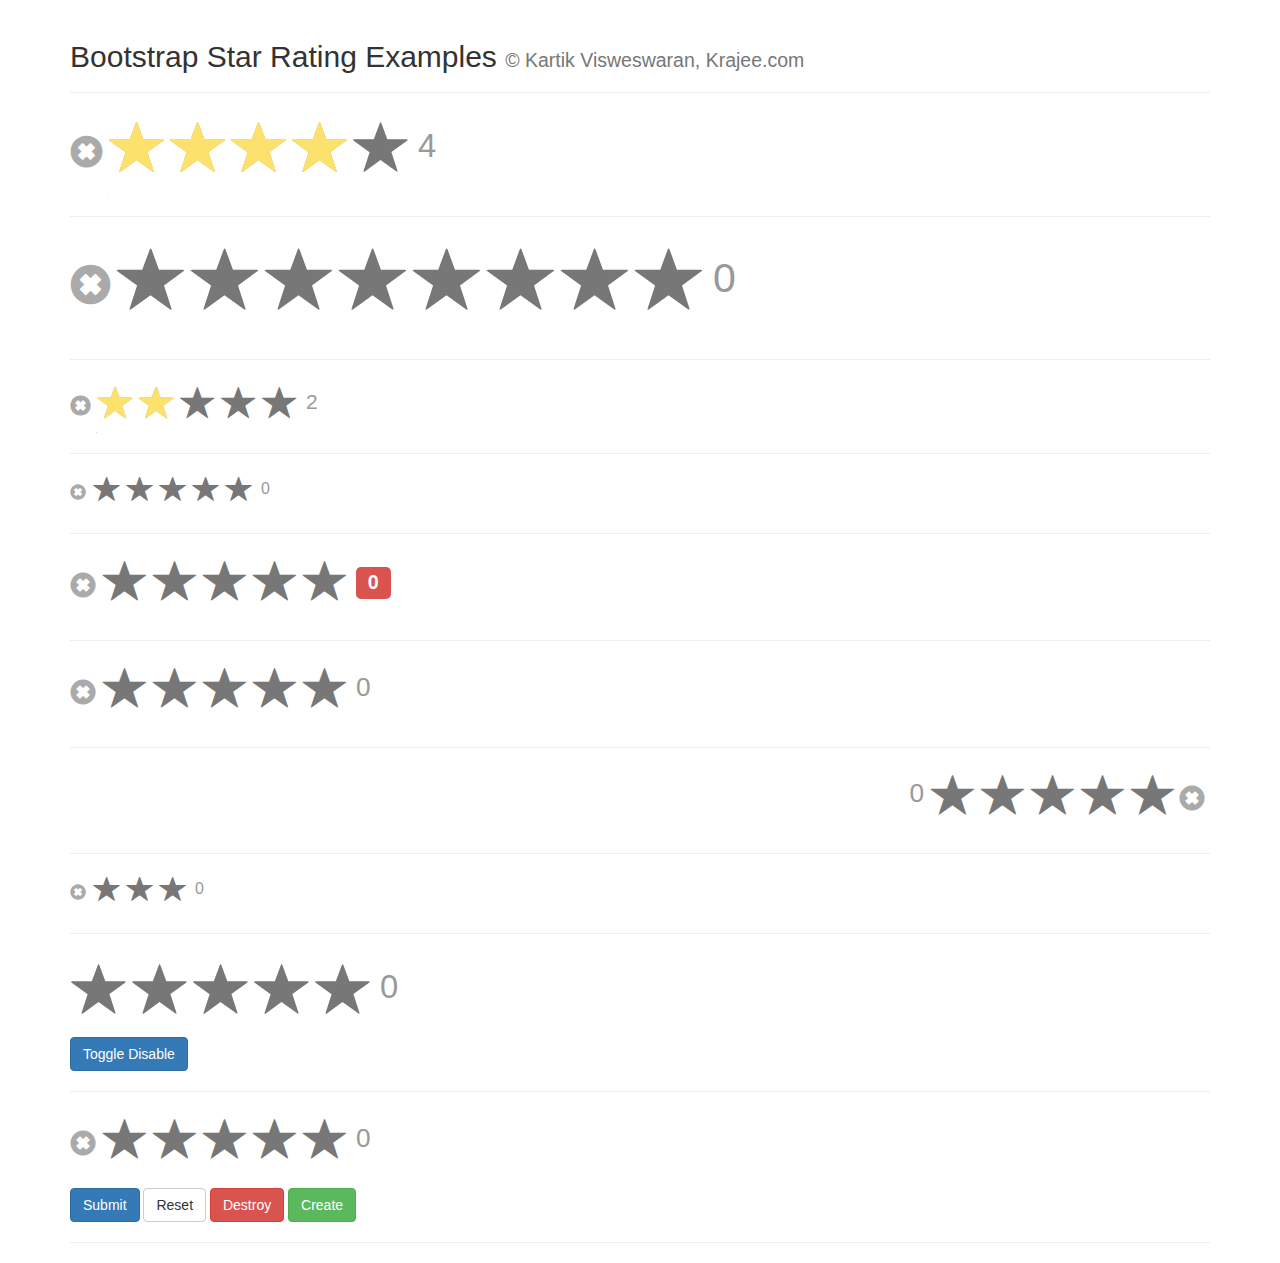
<file: beekaveWebdev/static/starRating/examples/index.html>
<!DOCTYPE html>
<html lang="en">
<head>
    <meta charset="UTF-8"/>
    <title>Krajee JQuery Plugins - &copy; Kartik</title>
    <link href="http://maxcdn.bootstrapcdn.com/bootstrap/3.3.7/css/bootstrap.min.css" rel="stylesheet">
    <link rel="stylesheet" href="http://maxcdn.bootstrapcdn.com/font-awesome/4.4.0/css/font-awesome.min.css">
    <link href="../css/star-rating.css" media="all" rel="stylesheet" type="text/css"/>
    <!--suppress JSUnresolvedLibraryURL -->
    <script src="http://ajax.googleapis.com/ajax/libs/jquery/2.1.1/jquery.min.js"></script>
    <script src="../js/star-rating.js" type="text/javascript"></script>
<body>
<div class="container">
    <div class="page-header">
        <h2>Bootstrap Star Rating Examples
            <small>&copy; Kartik Visweswaran, Krajee.com</small>
        </h2>
    </div>

    <form>
        <input id="input-21b" value="4" type="text" class="rating" data-min=0 data-max=5 data-step=0.2 data-size="lg"
               required title="">
        <div class="clearfix"></div>
        <hr>
        <input required id="input-21c" value="" type="text" title="">
        <div class="clearfix"></div>
        <hr>
        <input id="input-21d" value="2" type="text" class="rating" data-min=0 data-max=5 data-step=0.5 data-size="sm"
               title="">
        <hr>
        <input id="input-21e" value="0" type="text" class="rating" data-min=0 data-max=5 data-step=0.5 data-size="xs"
               title="">
        <hr>
        <input id="input-21f" value="0" type="text" data-min=0 data-max=5 data-step=0.1 data-size="md" title="">
        <hr>
        <input id="input-2ba" type="text" class="rating" data-min="0" data-max="5" data-step="0.5" data-stars=5
               data-symbol="&#xe005;" data-default-caption="{rating} hearts" data-star-captions="{}" title="">
        <hr>
        <input id="input-22" value="0" type="text" class="rating" data-min=0 data-max=5 data-step=0.5 data-rtl=1
               data-container-class='text-right' data-glyphicon=0 title="">
        <div class="clearfix"></div>
        <hr>
        <input required class="rb-rating" type="text" value="" title="">
        <hr>
        <input id="rating-input" type="text" title=""/>
        <button id="btn-rating-input" type="button" class="btn btn-primary">Toggle Disable</button>
        <hr>
        <input id="kartik" class="rating" data-stars="5" data-step="0.1" title=""/>
        <div class="form-group" style="margin-top:10px">
            <button type="submit" class="btn btn-primary">Submit</button>
            <button type="reset" class="btn btn-default">Reset</button>
            <button type="button" class="btn btn-danger">Destroy</button>
            <button type="button" class="btn btn-success">Create</button>
        </div>
    </form>
    <hr>
    <script>
        jQuery(document).ready(function () {
            $("#input-21f").rating({
                starCaptions: function (val) {
                    if (val < 3) {
                        return val;
                    } else {
                        return 'high';
                    }
                },
                starCaptionClasses: function (val) {
                    if (val < 3) {
                        return 'label label-danger';
                    } else {
                        return 'label label-success';
                    }
                },
                hoverOnClear: false
            });
            var $inp = $('#rating-input');

            $inp.rating({
                min: 0,
                max: 5,
                step: 1,
                size: 'lg',
                showClear: false
            });

            $('#btn-rating-input').on('click', function () {
                $inp.rating('refresh', {
                    showClear: true,
                    disabled: !$inp.attr('disabled')
                });
            });


            $('.btn-danger').on('click', function () {
                $("#kartik").rating('destroy');
            });

            $('.btn-success').on('click', function () {
                $("#kartik").rating('create');
            });

            $inp.on('rating.change', function () {
                alert($('#rating-input').val());
            });


            $('.rb-rating').rating({
                'showCaption': true,
                'stars': '3',
                'min': '0',
                'max': '3',
                'step': '1',
                'size': 'xs',
                'starCaptions': {0: 'status:nix', 1: 'status:wackelt', 2: 'status:geht', 3: 'status:laeuft'}
            });
            $("#input-21c").rating({
                min: 0, max: 8, step: 0.5, size: "xl", stars: "8"
            });
        });
    </script>
</div>
</body>
</html>
</file>
<file: beekaveWebdev/static/starRating/css/star-rating.css>
/*!
 * bootstrap-star-rating v4.0.2
 * http://plugins.krajee.com/star-rating
 *
 * Author: Kartik Visweswaran
 * Copyright: 2013 - 2017, Kartik Visweswaran, Krajee.com
 *
 * Licensed under the BSD 3-Clause
 * https://github.com/kartik-v/bootstrap-star-rating/blob/master/LICENSE.md
 */
.rating-loading {
    width: 25px;
    height: 25px;
    font-size: 0;
    color: #fff;
    background: transparent url('../img/loading.gif') top left no-repeat;
    border: none;
}

/*
 * Stars & Input
 */
.rating-container .rating-stars {
    position: relative;
    cursor: pointer;
    vertical-align: middle;
    display: inline-block;
    overflow: hidden;
    white-space: nowrap;
}

.rating-container .rating-input {
    position: absolute;
    cursor: pointer;
    width: 100%;
    height: 1px;
    bottom: 0;
    left: 0;
    font-size: 1px;
    border: none;
    background: none;
    padding: 0;
    margin: 0;
}

.rating-disabled .rating-input, .rating-disabled .rating-stars {
    cursor: not-allowed;
}

.rating-container .star {
    display: inline-block;
    margin: 0 3px;
    text-align: center;
}

.rating-container .empty-stars {
    color: #aaa;
}

.rating-container .filled-stars {
    position: absolute;
    left: 0;
    top: 0;
    margin: auto;
    color: #fde16d;
    white-space: nowrap;
    overflow: hidden;
    -webkit-text-stroke: 0px;
    text-shadow: 0px 0px;
}

.rating-rtl {
    float: right;
}

.rating-animate .filled-stars {
    transition: width 0.25s ease;
    -o-transition: width 0.25s ease;
    -moz-transition: width 0.25s ease;
    -webkit-transition: width 0.25s ease;
}

.rating-rtl .filled-stars {
    left: auto;
    right: 0;
    -moz-transform: matrix(-1, 0, 0, 1, 0, 0) translate3d(0, 0, 0);
    -webkit-transform: matrix(-1, 0, 0, 1, 0, 0) translate3d(0, 0, 0);
    -o-transform: matrix(-1, 0, 0, 1, 0, 0) translate3d(0, 0, 0);
    transform: matrix(-1, 0, 0, 1, 0, 0) translate3d(0, 0, 0);
}

.rating-rtl.is-star .filled-stars {
    right: 0.06em;
}

.rating-rtl.is-heart .empty-stars {
    margin-right: 0.07em;
}

/**
 * Sizes
 */
.rating-xl {
    font-size: 4.89em;
}

.rating-lg {
    font-size: 3.91em;
}

.rating-md {
    font-size: 3.13em;
}

.rating-sm {
    font-size: 2.5em;
}

.rating-xs {
    font-size: 1.9em;
    display: inline-block;
}

.rating-xl {
    font-size: 4.89em;
}

/**
 * Clear
 */
.rating-container .clear-rating {
    color: #aaa;
    cursor: not-allowed;
    display: inline-block;
    vertical-align: middle;
    font-size: 60%;
}

.clear-rating-active {
    cursor: pointer !important;
}

.clear-rating-active:hover {
    color: #843534;
}

.rating-container .clear-rating {
    padding-right: 5px;
}

/**
 * Caption
 */
.rating-container .caption {
    color: #999;
    display: inline-block;
    vertical-align: middle;
    font-size: 60%;
    margin-top: -0.6em;
}

.rating-container .caption {
    margin-left: 5px;
    margin-right: 0;
}

.rating-rtl .caption {
    margin-right: 5px;
    margin-left: 0;
}

/**
 * Print
 */
@media print {
    .rating-container .clear-rating {
        display: none;
    }
}
</file>
